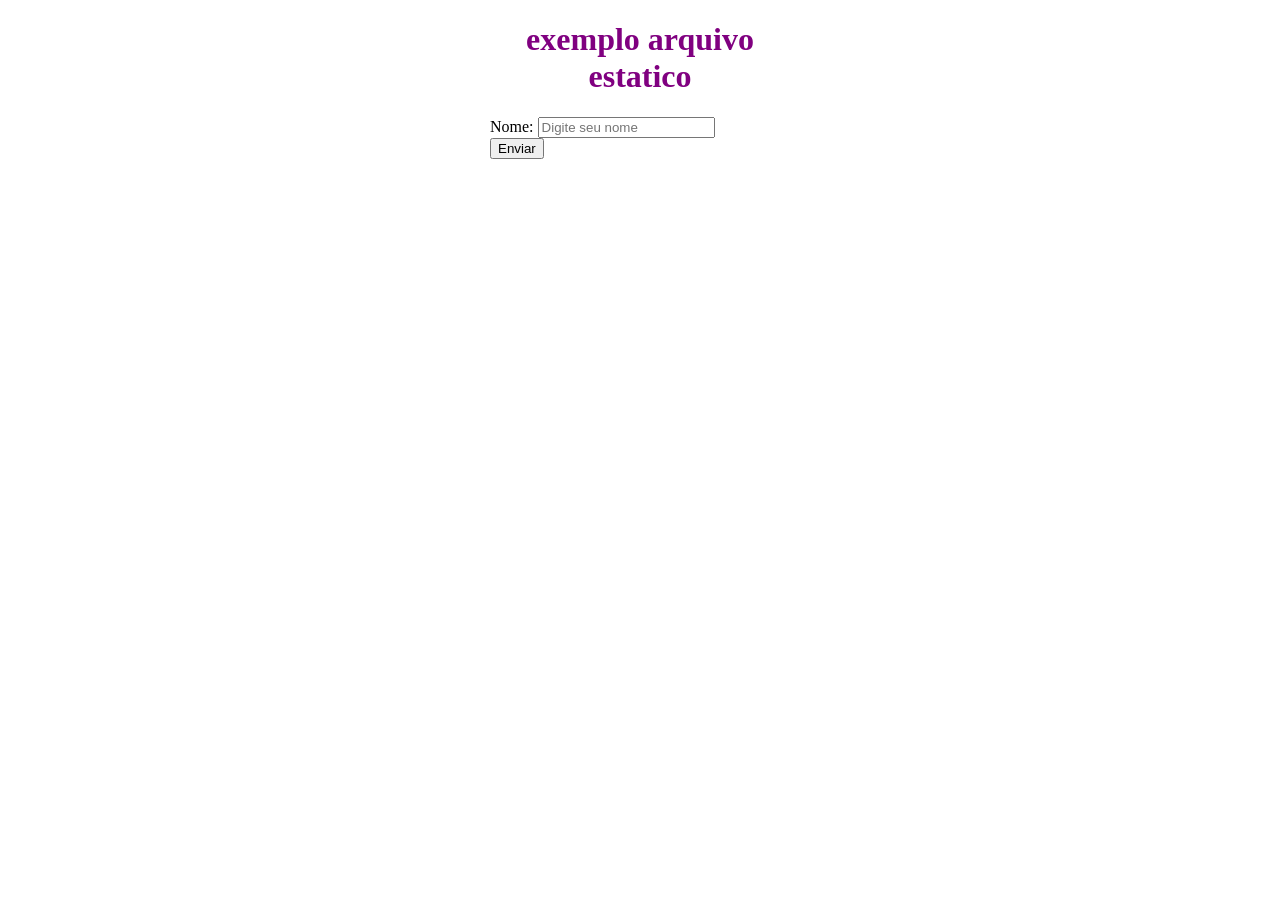
<file: Arquivos Estáticos/Static/index.html>
<!DOCTYPE html>
<html lang="pt-br">
<head>
    <meta charset="UTF-8">
    <meta name="viewport" content="width= , initial-scale=1.0">
    <title>arquivos estaticos</title>
    <link rel="stylesheet" href="style.css">
</head>
<body>
    <form action ="http://127.0.0.1:5000/add" method="post">
        <!--vai mandar os dados para a rota add-->

        <h1>exemplo arquivo estatico</h1>
       <label for="nome">Nome:</label>
        <input type="text" name="nome" id="nome" placeholder="Digite seu nome">
        <br>
        <input type="submit" value="Enviar">
    </form>
</body>
</html>
</file>
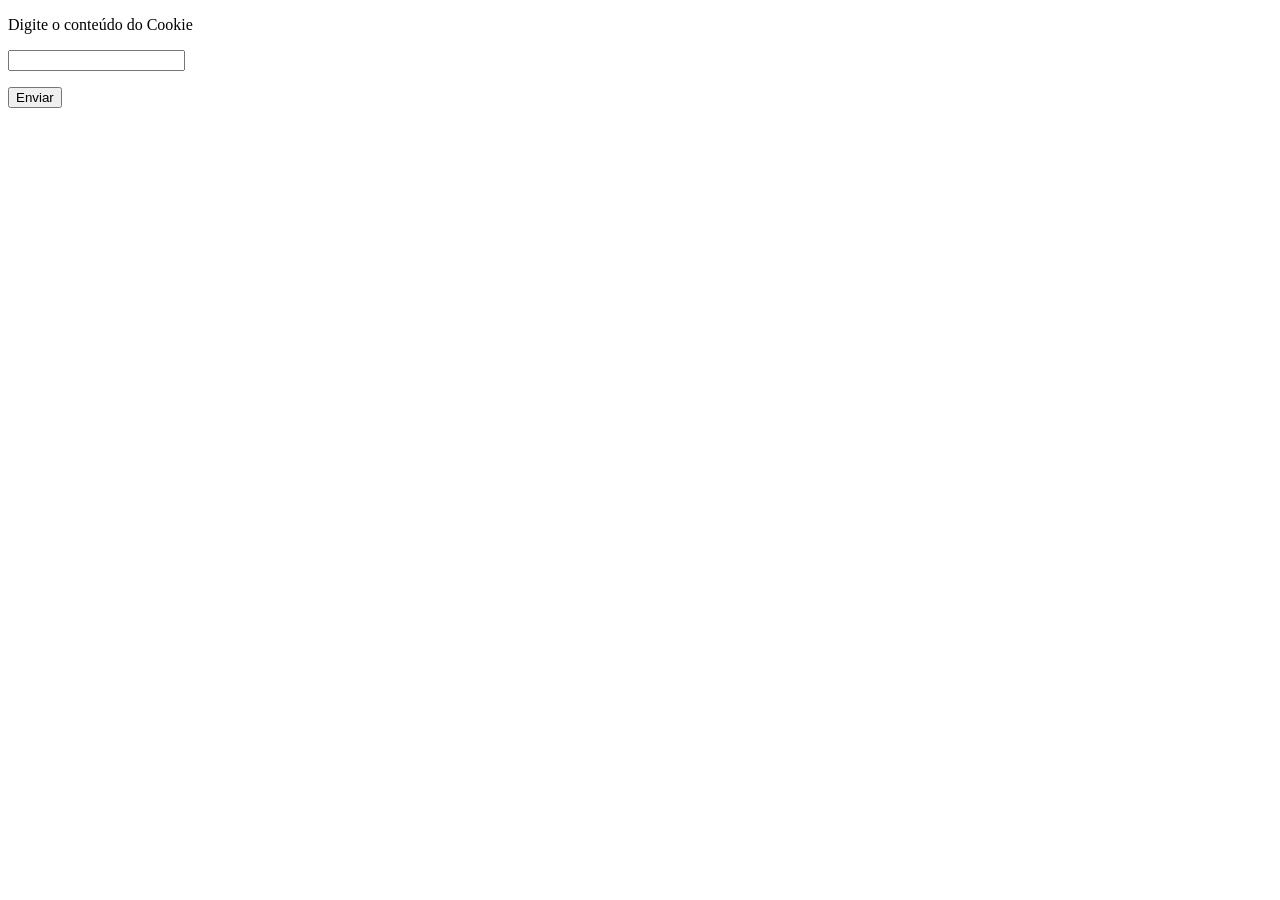
<file: Cookies/templates/index.html>
<!DOCTYPE html>
<html lang="pt-br">
<head>
    <meta charset="UTF-8">
    <meta name="viewport" content="width=device-width, initial-scale=1.0">
    <title>cookie</title>
</head>
<body>
    <form action="/setcookie" method="post">
        <p>Digite o conteúdo do Cookie</p>
        <p><input type="text" name="c" id="c"></p>
        <p><button type="submit">Enviar</button></p>
        </form>
    
</body>
</html>
</file>
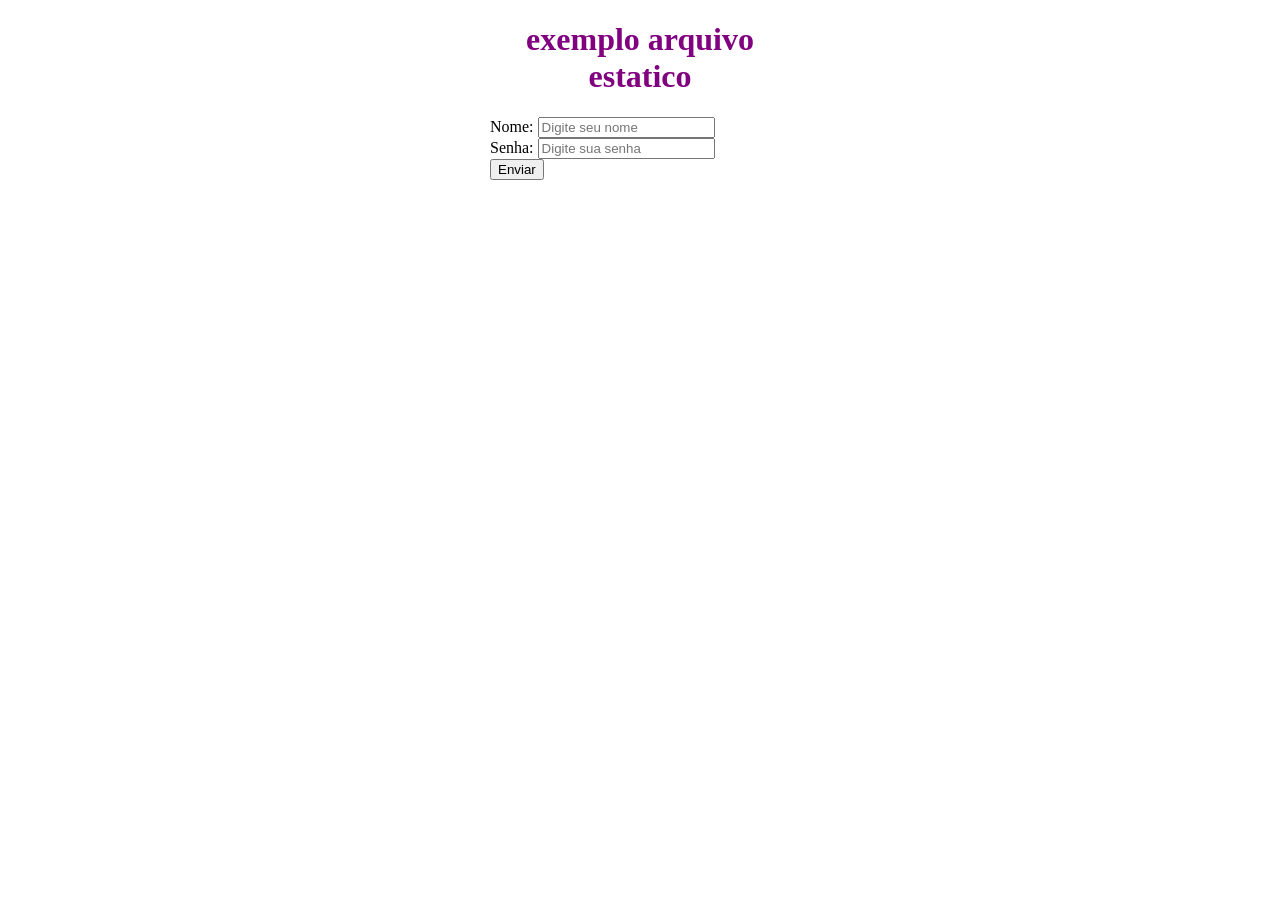
<file: Métodos HTTP/Static/index.html>
<!DOCTYPE html>
<html lang="pt-br">
<head>
    <meta charset="UTF-8">
    <meta name="viewport" content="width= , initial-scale=1.0">
    <title>arquivos estaticos</title>
    <link rel="stylesheet" href="style.css">
</head>
<body>
    <form action ="http://127.0.0.1:5000/add" method="post">
        <!--vai mandar os dados para a rota add-->

        <h1>exemplo arquivo estatico</h1>
       <label for="nome">Nome:</label>
        <input type="text" name="nome" id="nome" placeholder="Digite seu nome">
            <br>
        <label for="Senha">Senha:</label>
        <input type="password" name="Senha" id="Senha" placeholder="Digite sua senha">
        <br>
        <input type="submit" value="Enviar">
    </form>
</body>
</html>
</file>
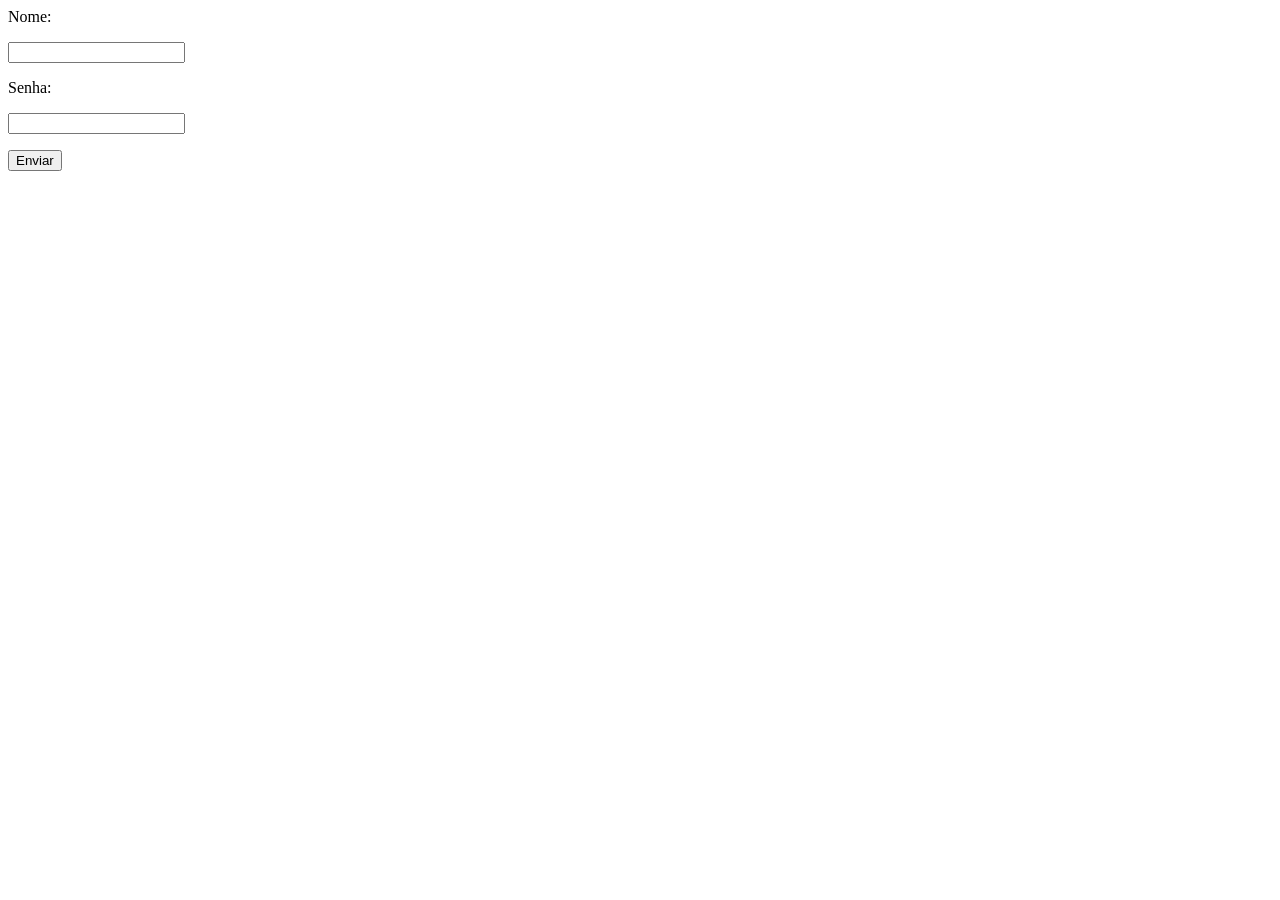
<file: Redirecionameto e Erros/static/index.html>
<!DOCTYPE html>
<html lang="pt-br">
<head>
    <meta charset="UTF-8">
    <meta name="viewport" content="width=device-width, initial-scale=1.0">
    <title>index</title>
</head>
<body>
    <form action="http://127.0.0.1:5000/login" method="post">
    <label for="nome">Nome:</label>
    <p><input type="text" name="nome" id="nome"></p>
    <label for="senha">Senha:</label>
    <p><input type="password" name="senha" id="senha"></p>
    <button type="submit">Enviar</button>
    </form>

</body>
</html>
</file>
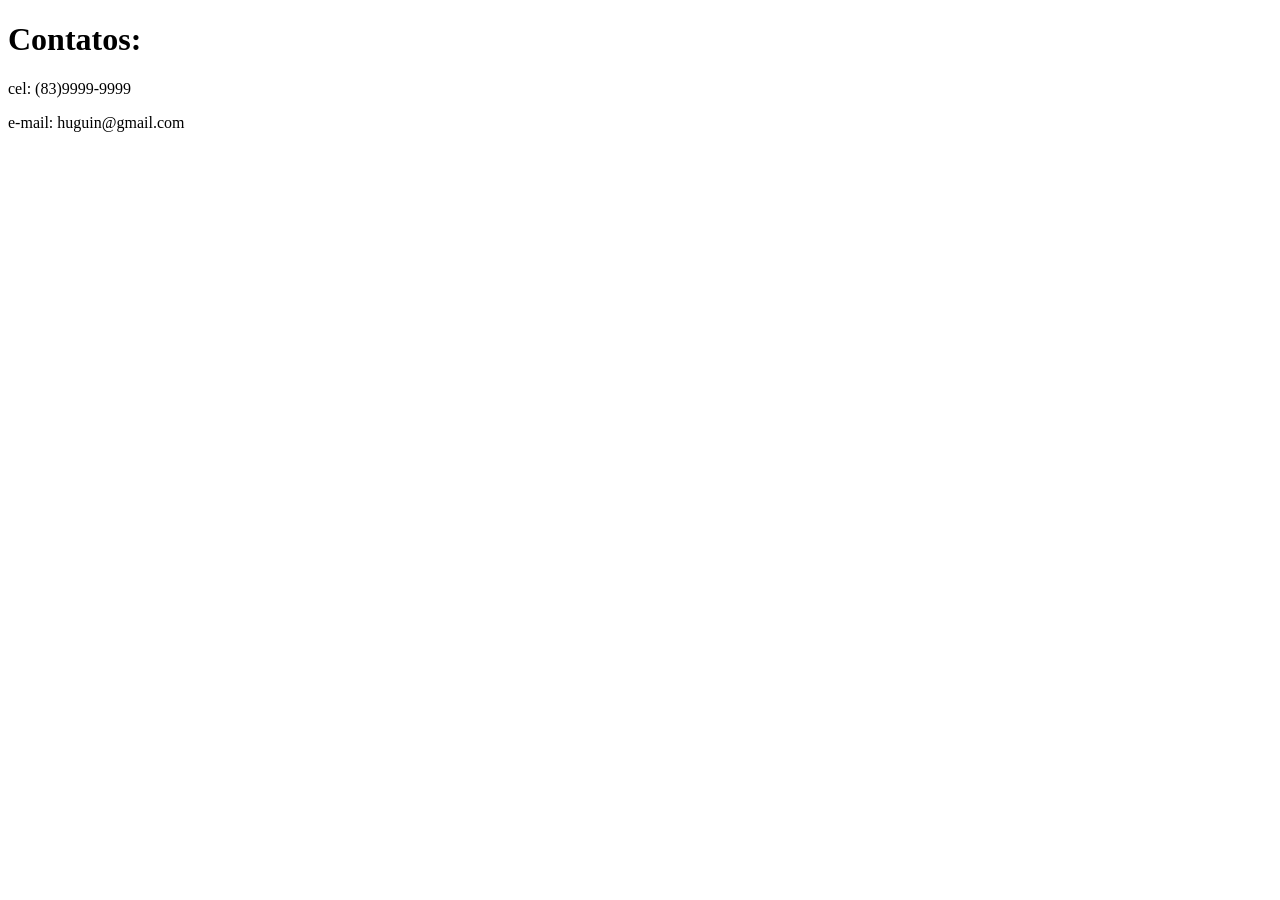
<file: Aula hastag treinamento/Templates/Contatos.html>
<!DOCTYPE html>
<html lang="en">
<head>
    <meta charset="UTF-8">
    <meta name="viewport" content="width=device-width, initial-scale=1.0">
    <title>Contatos</title>
</head>
<body>
    <h1>Contatos:</h1> <p>cel: (83)9999-9999</p> <p>e-mail: huguin@gmail.com</p>
</body>
</html>
</file>
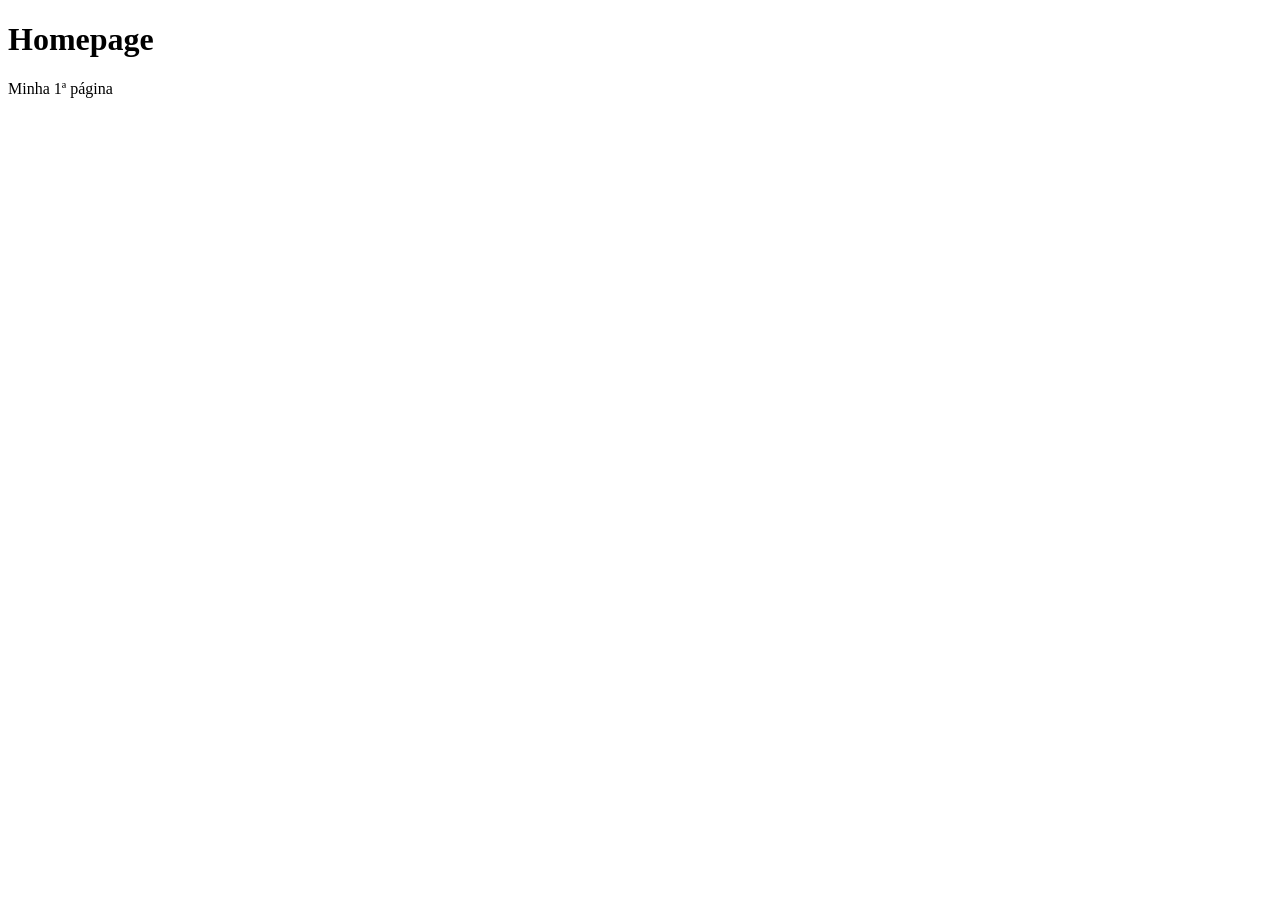
<file: Aula hastag treinamento/Templates/Homepage.html>
<!DOCTYPE html>
<html lang="en">
<head>
    <meta charset="UTF-8">
    <meta name="viewport" content="width=device-width, initial-scale=1.0">
    <title>Homepage</title>
</head>
<body>
    <h1>Homepage</h1>
    <p>Minha 1ª página</p>
</body>
</html>
</file>
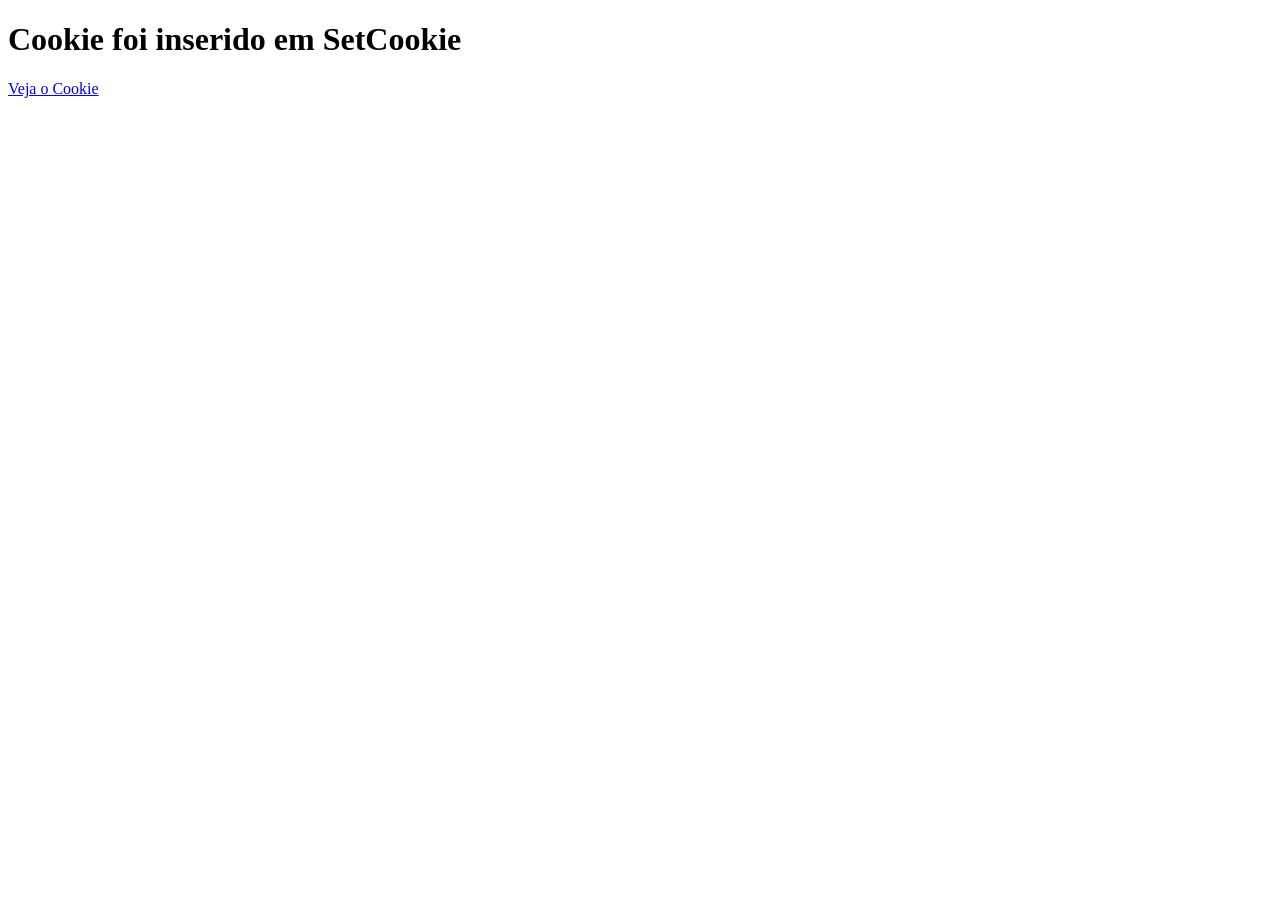
<file: Cookies/templates/setcookie.html>
<!DOCTYPE html>
<html lang="pt-br">
<head>
    <meta charset="UTF-8">
    <meta name="viewport" content="width=device-width, initial-scale=1.0">
    <title>Set Cookie</title>
</head>
<body>
    <h1>Cookie foi inserido em SetCookie</h1>
    <p><a href="/getcookie">Veja o Cookie</a></p>
    
</body>
</html>
</file>
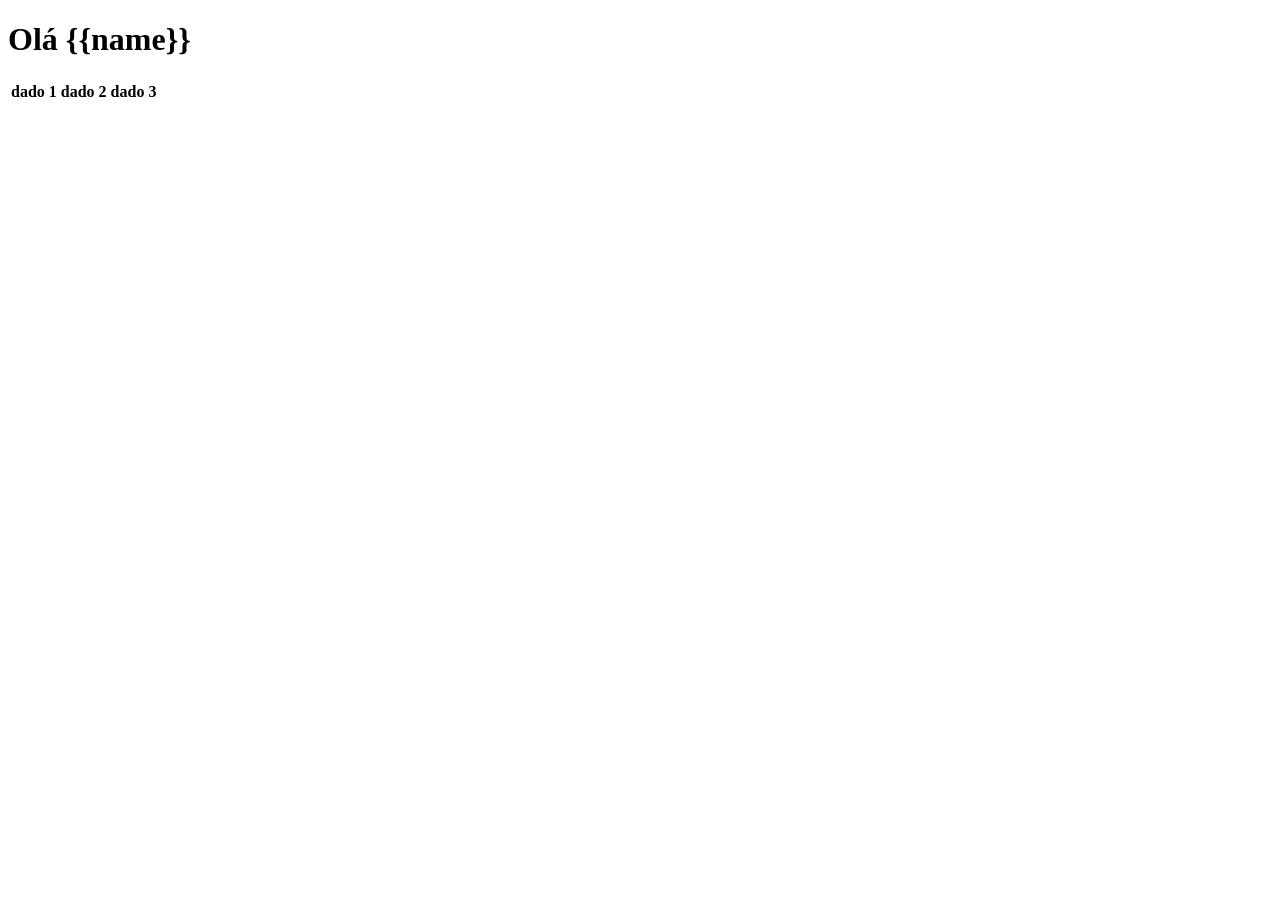
<file: BluePrint/Aula BR/templates/dashboard.html>
<!DOCTYPE html>
<html lang="pt-br">
<head>
    <meta charset="UTF-8">
    <meta name="viewport" content="width=device-width, initial-scale=1.0">
    <title>Dashboard</title>
</head>
<body>
    <table>
        <h1>Olá {{name}}</h1>
        <tr>
            <th>dado 1</th>
            <th>dado 2 </th>
            <th>dado 3</th>
        </tr>
    </table>    
    
</body>
</html>
</file>
<file: Arquivos Estáticos/Static/style.css>
h1{
    text-align: center;
    color: purple;
}
form{
    margin: 0 auto;
    width: 300px;
}
</file>
<file: Métodos HTTP/Static/style.css>
h1{
    text-align: center;
    color: purple;
}
form{
    margin: 0 auto;
    width: 300px;
}
</file>
